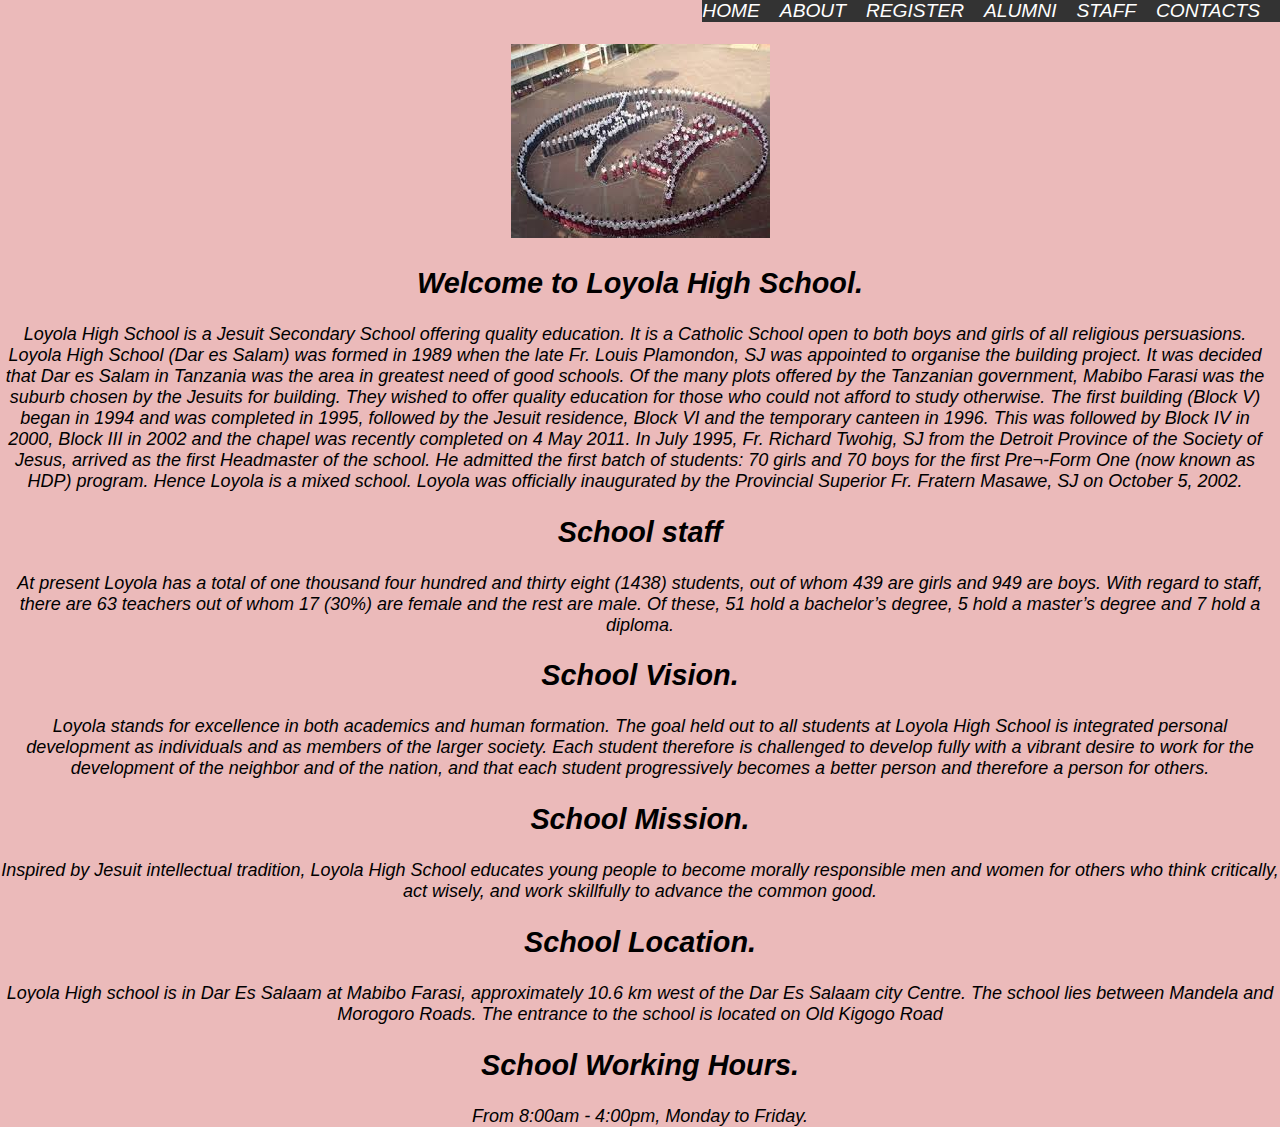
<file: about.html>
<!DOCTYPE html>
<html lang="en">
    <head>
        <meta charset="utf-8">
        <meta name="viewport" content="width=device-width, initial-scale=1">
        <title>About us</title>
        <style>
            body{
                font: bolder;
                font-size: larger;
                font-style: italic;
                text-align: center;
                background-color: rgb(235, 186, 186);
            }
           #aboutus img {
            width: 100px;
            margin-top: 15px;
           } 
           #aboutus img h2 p{
            margin-right: 10px;
           }
        </style>
        <link rel="stylesheet" href="form-style.css" type="text/css" />
        <link rel="stylesheet" href="formstyle2.css" type="text/css" />
    </head>
    <body>
            <nav>
                <ul>
              <li><a href="Landingpage.html">HOME</a></li>
                <li><a href="about.html">ABOUT</a></li> 
               <li><a href="registeruser.html">REGISTER</a></li>   
               <li><a href="alumni.html">ALUMNI</a></li>
             <li><a href="staff.html">STAFF</a></li>
              <li><a href="contacts.html">CONTACTS</a></li>  
                </ul>
            </nav><br><br>
            <div class="yow">
                <img src="ome.jpg" />
            </div>
        <div class="aboutus">
            <h2>Welcome to Loyola High School.</h2>
            <p style="margin-right:10px">Loyola High School is a Jesuit Secondary School offering quality education. 
                It is a Catholic School open to both boys and girls of all religious persuasions. Loyola High School (Dar es Salam) was formed in 1989 when the late Fr. Louis Plamondon, SJ was appointed to organise the building project. It was decided that Dar es Salam in Tanzania was the area in greatest need of good schools. Of the many plots offered by the Tanzanian government, Mabibo Farasi was the suburb chosen by the Jesuits for building. They wished to offer quality education for those who could not afford to study otherwise. The first building (Block V) began in 1994 and was completed in 1995, followed by the Jesuit residence, Block VI and the temporary canteen in 1996. This was followed by Block IV in 2000, Block III in 2002 and the chapel was recently completed on 4 May 2011.
                In July 1995, Fr. Richard Twohig, SJ from the Detroit Province of the Society of Jesus, arrived as the first Headmaster of the school. He admitted the first batch of students: 70 girls and 70 boys for the first Pre¬-Form One (now known as HDP) program. Hence Loyola is a mixed school.
                Loyola was officially inaugurated by the Provincial Superior Fr. Fratern Masawe, SJ on October 5, 2002.</p>

                <h2>School staff </h2>
                <p>At present Loyola has a total of one thousand four hundred and thirty eight (1438) students, out of whom 439 are girls and 949 are boys.
                With regard to staff, there are 63 teachers out of whom 17 (30%) are female and the rest are male. Of these, 51 hold a bachelor’s degree, 5 hold a master’s degree and 7 hold a diploma.</p>
               <h2> School Vision. </h2>
               <p> Loyola stands for excellence in both academics and human formation. 
                The goal held out to all students at Loyola High School is integrated personal development as individuals and as members of the larger society.
                 Each student therefore is challenged to develop fully with a vibrant desire to work for the development
                  of the neighbor and of the nation, and that each student progressively becomes a better person and therefore a person for others.</p>

                <h2>School Mission.</h2>
                <p>Inspired by Jesuit intellectual tradition, Loyola High School educates young people to become 
                    morally responsible men and women for others who think critically, act wisely, and work skillfully to advance 
                    the common good.</p>

               <h2> School Location.</h2>
                <p> Loyola High school is in Dar Es Salaam at Mabibo Farasi, approximately 10.6 km west of the Dar Es Salaam 
                    city Centre. The school lies between Mandela and Morogoro Roads. The entrance to the school is located on Old Kigogo Road</p>

                <h2>School Working Hours.</h2>
                <p> From 8:00am - 4:00pm, Monday to Friday.</p>
        </div>

    </body>
</html>
</file>
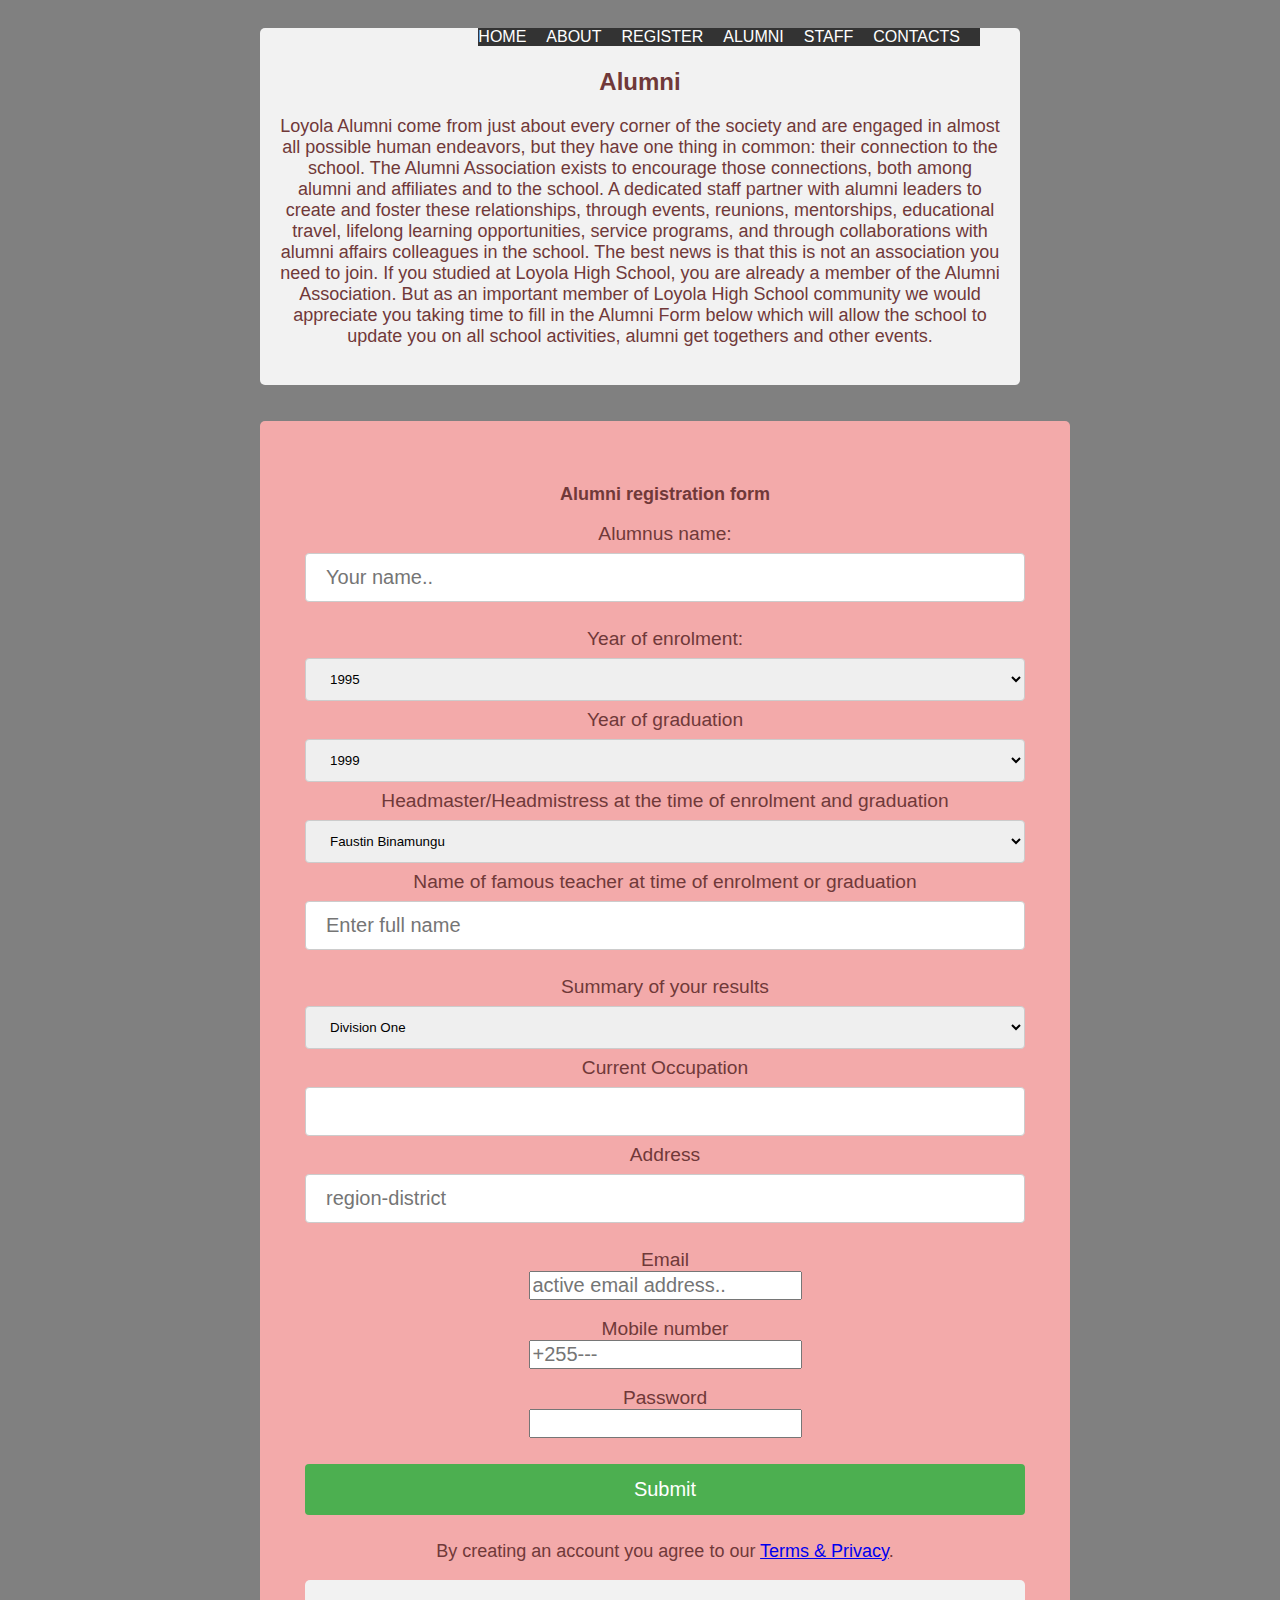
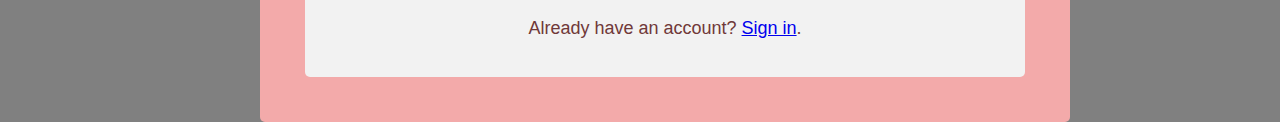
<file: alumni.html>
<!DOCTYPE html>
<html lang="en">
    <head>
        <meta charset="utf-8">
        <meta name="viewport" content="width=device-width, initial-scale=1">
        <title>Alumni</title>
        <link rel="stylesheet" href="form-style.css" type="text/css" />
        <link rel="stylesheet" href="formstyle2.css" type="text/css" />
        <style>
            body {
                text-align: center;
                color: rgb(112, 57, 57);
                background-color: gray;
                background-image: url();
                margin: 20px 20px;
                padding: 8px 0px;
                width: 75%;
            }
            .alumini {
                text-align: center;
                width: 75%;
                margin-left: 25%;
            }
            input[type=text], select {
            width: 100%;
             padding: 12px 20px;
             margin: 8px 0;
             display: inline-block;
            border: 1px solid #ccc;
             border-radius: 4px;
             box-sizing: border-box;
            }
            input[type=submit] {
            width: 100%;
            background-color: #4CAF50;
            color: white;
            padding: 14px 20px;
            margin: 8px 0;
            border: none;
            border-radius: 4px;
            cursor: pointer;
            }

            input[type=submit]:hover {
            background-color: #45a049;
            }

            div {
            border-radius: 5px;
            background-color: #f2f2f2;
            padding: 20px;
            }
            .container{
                margin-left: 25%;
            }
        </style>
    </head>
    <body>
            <nav>
                <ul>
              <li><a href="Landingpage.html">HOME</a></li>
                <li><a href="about.html">ABOUT</a></li> 
               <li><a href="registeruser.html">REGISTER</a></li>   
               <li><a href="alumni.html">ALUMNI</a></li>
             <li><a href="staff.html">STAFF</a></li>
              <li><a href="contacts.html">CONTACTS</a></li>  
                </ul>
            </nav>
            <div class="alumini">
                <h2>Alumni</h2>
                <p>Loyola Alumni come from just about every corner of the society and are engaged in almost all possible human endeavors, but they have one thing in common: their connection to the school.
                    The Alumni Association exists to encourage those connections, both among alumni and affiliates and to the school. A dedicated staff partner with alumni leaders to create and foster these relationships, through events, reunions, mentorships, educational travel, lifelong learning opportunities, service programs, and through collaborations with alumni affairs colleagues in the school.
                    The best news is that this is not an association you need to join. If you studied at Loyola High School, you are already a member of the Alumni Association.
                    But as an important member of Loyola High School community we would appreciate you taking time to fill in the Alumni Form below which will allow the school to update you on all school activities, alumni get togethers and other events.
                    </p>
            </div><br><br>
            
            <div class="container">
                <form action="alumni.php" method="post">
                    <p style="text-align:center"><strong>Alumni registration form</strong></p>
                    <Label>Alumnus name:</Label>
                    <input type="text" name="aluname" id="aluname" maxlength="30" placeholder="Your name.." required><br><br> 
                    <Label>Year of enrolment:</Label>
                    <select id="year1" name="year1" required>
                        <option value="1995">1995</option>
                        <option value="1996">1996</option>
                        <option value="1997">1997</option>
                        <option value="1998">1998</option>
                        <option value="1999">1999</option>
                        <option value="2000">2000</option>
                        <option value="2001">2001</option>
                        <option value="2002">2002</option>
                        <option value="2003">2003</option>
                        <option value="2004">2004</option>
                        <option value="2005">2005</option>
                        <option value="2006">2006</option>
                        <option value="2007">2007</option>
                        <option value="2008">2008</option>
                        <option value="2009">2009</option>
                        <option value="2010">2010</option>
                        <option value="2011">2011</option>
                        <option value="2012">2012</option>
                        <option value="2013">2013</option>
                        <option value="2014">2014</option>
                        <option value="2015">2015</option>
                        <option value="2016">2016</option>
                        <option value="2017">2017</option>
                        <option value="2018">2018</option>
                        <option value="2019">2019</option>
                        <option value="2020">2020</option>
                        <option value="2021">2021</option>
                        <option value="2022">2022</option>
                    </select>
                    <label>Year of graduation</label>
                    <select id="year2" name="year2" required>
                        <option value="1999">1999</option>
                        <option value="2000">2000</option>
                        <option value="2001">2001</option>
                        <option value="2002">2002</option>
                        <option value="2003">2003</option>
                        <option value="2004">2004</option>
                        <option value="2005">2005</option>
                        <option value="2006">2006</option>
                        <option value="2007">2007</option>
                        <option value="2008">2008</option>
                        <option value="2009">2009</option>
                        <option value="2010">2010</option>
                        <option value="2011">2011</option>
                        <option value="2012">2012</option>
                        <option value="2013">2013</option>
                        <option value="2014">2014</option>
                        <option value="2015">2015</option>
                        <option value="2016">2016</option>
                        <option value="2017">2017</option>
                        <option value="2018">2018</option>
                        <option value="2019">2019</option>
                        <option value="2020">2020</option>
                        <option value="2021">2021</option>
                        <option value="2022">2022</option>
                    </select>
                    <label>Headmaster/Headmistress at the time of enrolment and graduation</label>
                    <select id="hm" name="hm" required>
                        <option value="2016">Faustin Binamungu</option>
                        <option value="2017">Obwanda Meyo</option>
                        <option value="2018">Chingole chikole</option>
                        <option value="2019">Janeth Bahati</option>
                        <option value="2020">Martin Waweru</option>
                        <option value="2021">Alan Chingalo</option>
                    </select>
                    <label>Name of famous teacher at time of enrolment or graduation</label>
                    <input type="text" name="eteacher" id="eteacher" placeholder="Enter full name" maxlength="30" ><br><br> 
                    <label>Summary of your results</label>
                    <select id="divi" name="divi">
                        <option value="1995">Division One</option>
                        <option value="1996">Division Two</option>
                        <option value="1997">Division Three</option>
                        <option value="1998">Division Four</option>
                    </select>
                    <label>Current Occupation</label>
                    <input type="text" id="occup" name="occup" maxlength="20" title=" not more than 20 characters">
                
                    <label>Address</label><br>
                  <input type="text" name="ddress" id="ddress" placeholder="region-district" required><br><br>

                  <label>Email</label><br>
                  <input type="email" name="maile" id="maile" placeholder="active email address.." required><br><br>

                  <label>Mobile number</label><br>
                  <input type="tel" name="mobb" id="mobb" placeholder="+255---" required><br><br>

                  <label>Password</label><br>
                  <input type="password" name="pass" id="pass"  required><br><br>

                    <input type="submit" value="Submit">

                    <p>By creating an account you agree to our <a href="#">Terms & Privacy</a>.</p>

                
                  <div class="containerlogin">
                    <p>Already have an account? <a href="alumnilogin.html">Sign in</a>.</p>
                  </div>

            
                  </form>
                </div>

            

            </div>
        
    </body>
</html>
</file>
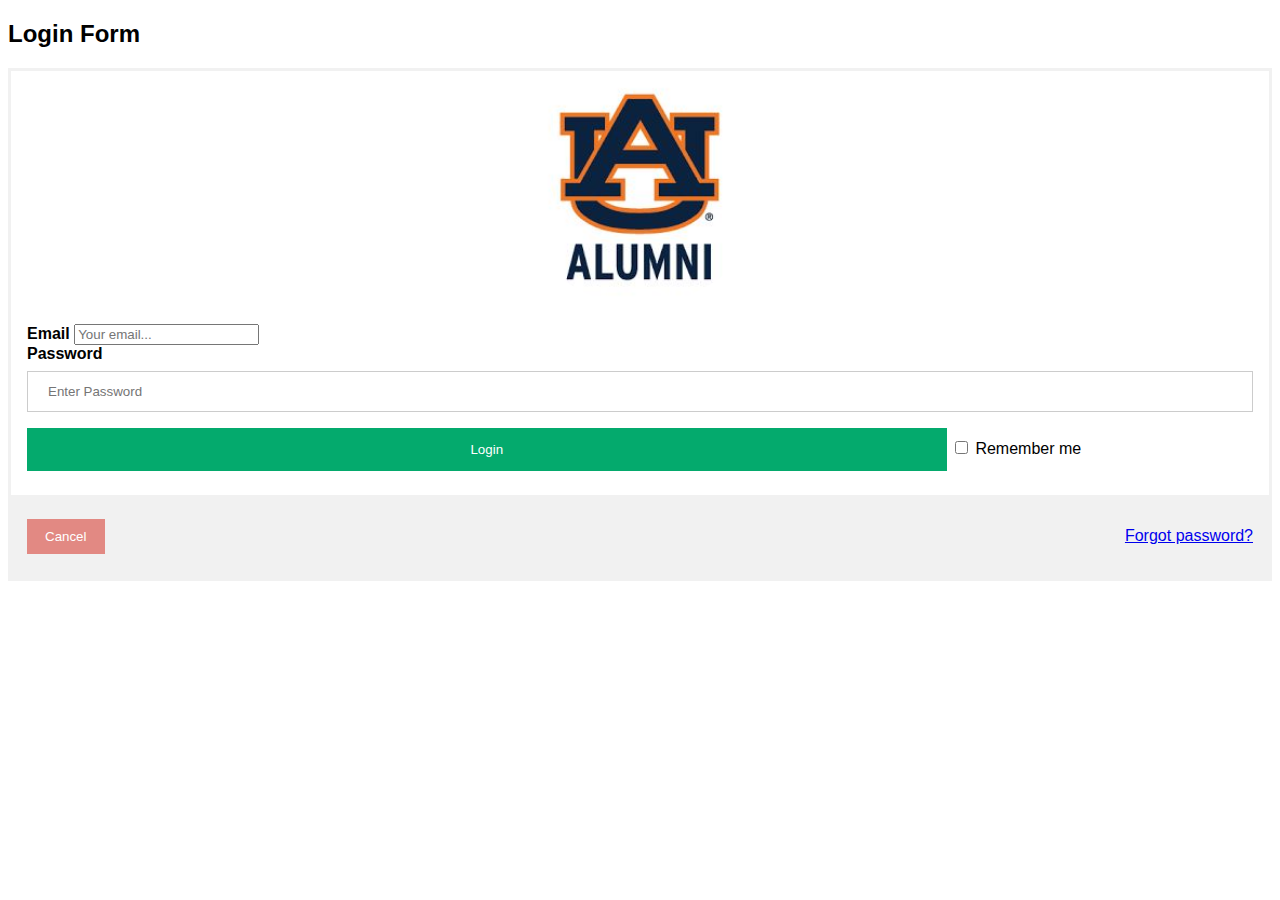
<file: alumnilogin.html>
<!DOCTYPE html>
<html>
<head>
    <title>alum Login</title>
<meta name="viewport" content="width=device-width, initial-scale=1">
<style>
body {font-family: Arial, Helvetica, sans-serif;}
form {border: 3px solid #f1f1f1;}

input[type=text], input[type=password] {
  width: 100%;
  padding: 12px 20px;
  margin: 8px 0;
  display: inline-block;
  border: 1px solid #ccc;
  box-sizing: border-box;
}

button {
  background-color: #04AA6D;
  color: white;
  padding: 14px 20px;
  margin: 8px 0;
  border: none;
  cursor: pointer;
  width: 75%;
}

button:hover {
  opacity: 0.8;
}

.cancelbtn {
  width: auto;
  padding: 10px 18px;
  background-color: #e28983;
}

.imgcontainer {
  text-align: center;
  margin-left: 25%;
  height: 50%;
  width: 50%;
}

img.avatar {
  width: 40%;
  border-radius: 50%;
}

.container {
  padding: 16px;
}

span.psw {
  float: right;
  padding-top: 16px;
}

/* Change styles for span and cancel button on extra small screens */
@media screen and (max-width: 300px) {
  span.psw {
     display: block;
     float: none;
  }
  .cancelbtn {
     width: 100%;
  }
}
</style>
</head>
<body>

<h2>Login Form</h2>

<form action="login.php" method="post">
  <div class="imgcontainer">
    <img src="alumnilogo.jpg" alt="Avatar" class="avatar">
  </div>

  <div class="container">
    <label for="maile"><b>Email</b></label>
    <input type="email" placeholder="Your email..." name="mail" required><br>

    <label for="pass"><b>Password</b></label>
    <input type="password" placeholder="Enter Password" name="passw" required>
        
    <button type="submit">Login</button>
    <label>
      <input type="checkbox"  name="remember"> Remember me
    </label>
  </div>

  <div class="container" style="background-color:#f1f1f1">
    <button type="reset" class="cancelbtn">Cancel</button>
    <span class="psw"><a href="#"> Forgot password?</a></span>
  </div>
</form>

</body>
</html>
</file>
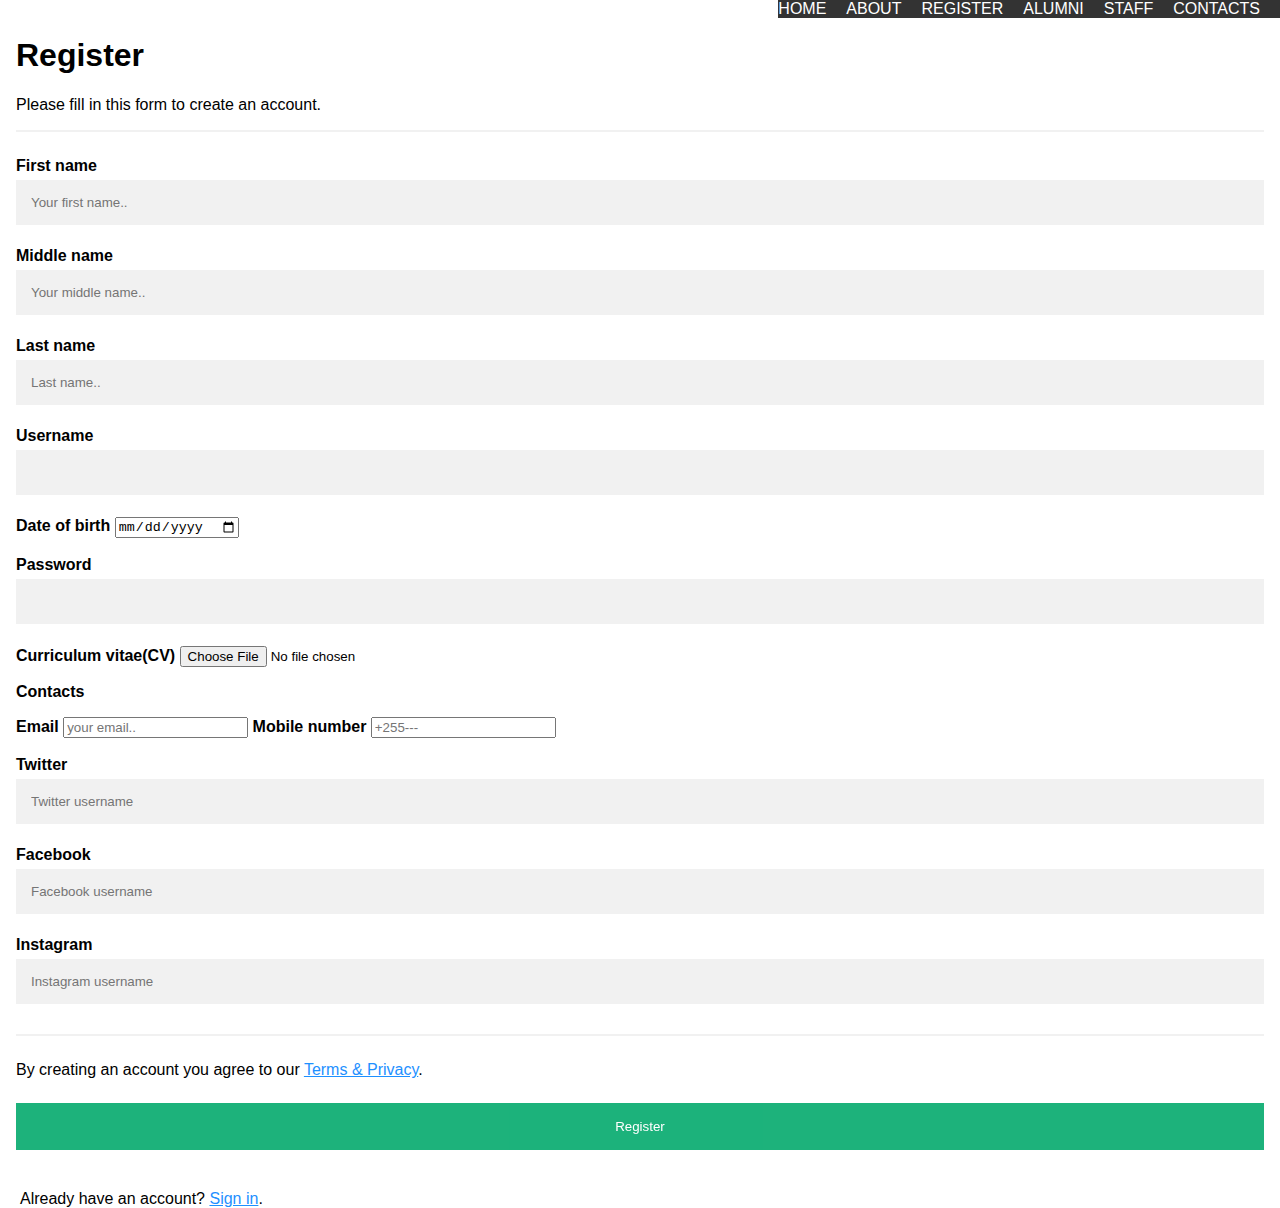
<file: registeruser.html>
<!DOCTYPE html>
<html lang="en">
    <head>
        <meta charset="utf-8">
        <meta name="viewport" content="width=device-width, initial-scale=1">
        <title>Registration</title>
        <link rel="stylesheet" href="formstyle2.css" type="text/css" />
        <style>
            * {box-sizing: border-box}

/* Add padding to containers */
.container {
  padding: 16px;
  background-repeat: no-repeat;
  background-size: cover;
}
.regimage {
  background-repeat: no-repeat;
  background-size: auto;
  filter: blur(5px);
}
.titan{
    background-image: url("loyolabuilding.webp");
    filter: blur(5px);
}

/* Full-width input fields */
input[type=text], input[type=password] {
  width: 100%;
  padding: 15px;
  margin: 5px 0 22px 0;
  display: inline-block;
  border: none;
  background: #f1f1f1;
}

input[type=text]:focus, input[type=password]:focus {
  background-color: #ddd;
  outline: none;
}

/* Overwrite default styles of hr */
hr {
  border: 1px solid #f1f1f1;
  margin-bottom: 25px;
}

/* Set a style for the submit/register button */
.registerbtn {
  background-color: #04AA6D;
  color: white;
  padding: 16px 20px;
  margin: 8px 0;
  border: none;
  cursor: pointer;
  width: 100%;
  opacity: 0.9;
}

.registerbtn:hover {
  opacity:1;
}

/* Add a blue text color to links */
a {
  color: dodgerblue;
}

/* Set a grey background color and center the text of the "sign in" section */
.signin {
  background-color: #f1f1f1;
  text-align: center;
}
.containersignin{
  margin-left: 20px;
}
        </style>
        <script type="text/javascript">
          const form = document.getElementById("registrationForm")
          form.addEventListener('submit', (e) => {
              e.preventDefault()
              let email = document.getElementById('mail')
              let password = document.getElementById('passw')
  
              if (validateEmail(email.value) && validatePassword(password.value)) {
                  form.submit()
              }
          })
  
          const validateEmail = (email) => {
        if (!(/^\w+([\.-]?\w+)*@\w+([\.-]?\w+)*(\.\w{2,3})+$/.test(email))) {
                  alert('Email is invalid')
          return false
              }
              return true
          }
  
          const validatePassword = (password) => {
              if (password.length < 8) {
                  alert("Password must have a minimum of 8 characters")
          return false
              }
              if (!(/\w+/.test(password))) {
                  alert('Password must contain at least 1 alphanumeric character')
          return false
              }
              if (!(/[`!@#$%^&*()_+\-=\[\]{};':"\\|,.<>\/?~]/.test(password))) {
                  alert('Password must contain at least 1 special character')
          return false
              }
  
              return true
          }
    </script>
    </head>
    <body>
      <nav>
        <ul>
      <li><a href="Landingpage.html">HOME</a></li>
        <li><a href="about.html">ABOUT</a></li> 
       <li><a href="registeruser.html">REGISTER</a></li>   
       <li><a href="alumni.html">ALUMNI</a></li>
     <li><a href="staff.html">STAFF</a></li>
      <li><a href="contacts.html">CONTACTS</a></li>  
        </ul>
    </nav>
        <form action="registerr.php" method="post" id="registrationForm">
            <div class="container">
                <div class="titan"></div>
              <h1>Register</h1>
              <p>Please fill in this form to create an account.</p>
              <hr>
          
              <label for="fname"><b>First name</b></label>
              <input type="text" placeholder="Your first name.." name="fname" id="fname" required>
          
              <label for="mname"><b>Middle name</b></label>
              <input type="text" placeholder="Your middle name.." name="mname" id="mname" >
          
              <label for="lname"><b>Last name</b></label>
              <input type="text" placeholder="Last name.." name="lname" id="lname" required>

              <label for="uname"><b>Username</b></label>
              <input type="text" name="uname" id="uname" required>

              <label for="lname"><b>Date of birth</b></label>
              <input type="date" name="dob" id="dob" required><br><br>

              <label for="passw"><b>Password</b></label>
              <input type="password" name="passw" id="passw" minlength="8" title="should be 8 characters long and should contain both alphanumeric and specal characters" required>

              <label for="cv"><b>Curriculum vitae(CV)</b></label>
              <input type="file" name="cv" id="cv" required>

              <p><b>Contacts</b></p>
              <label for="mail"><b>Email</b></label>
              <input type="email" placeholder="your email.." name="mail" id="mail" required>

              <label for="mob"><b>Mobile number</b></label>
              <input type="tel" placeholder="+255---" name="mob" id="mob" required><br><br>

              <label for="twitt"><b>Twitter</b></label>
              <input type="text" placeholder="Twitter username" name="twit" id="twit">

              <label for="fb"><b>Facebook</b></label>
              <input type="text" placeholder="Facebook username" name="fb" id="fb">

              <label for="ig"><b>Instagram</b></label>
              <input type="text" placeholder="Instagram username" name="ig" id="ig" >
              <hr>
          
              <p>By creating an account you agree to our <a href="#">Terms & Privacy</a>.</p>
              <button type="submit" class="registerbtn">Register</button>
            </div>
          
            <div class="containersignin">
              <p>Already have an account? <a href="reglogin.html">Sign in</a>.</p>
            </div>
          </form> 
    </body>
</html>
</file>
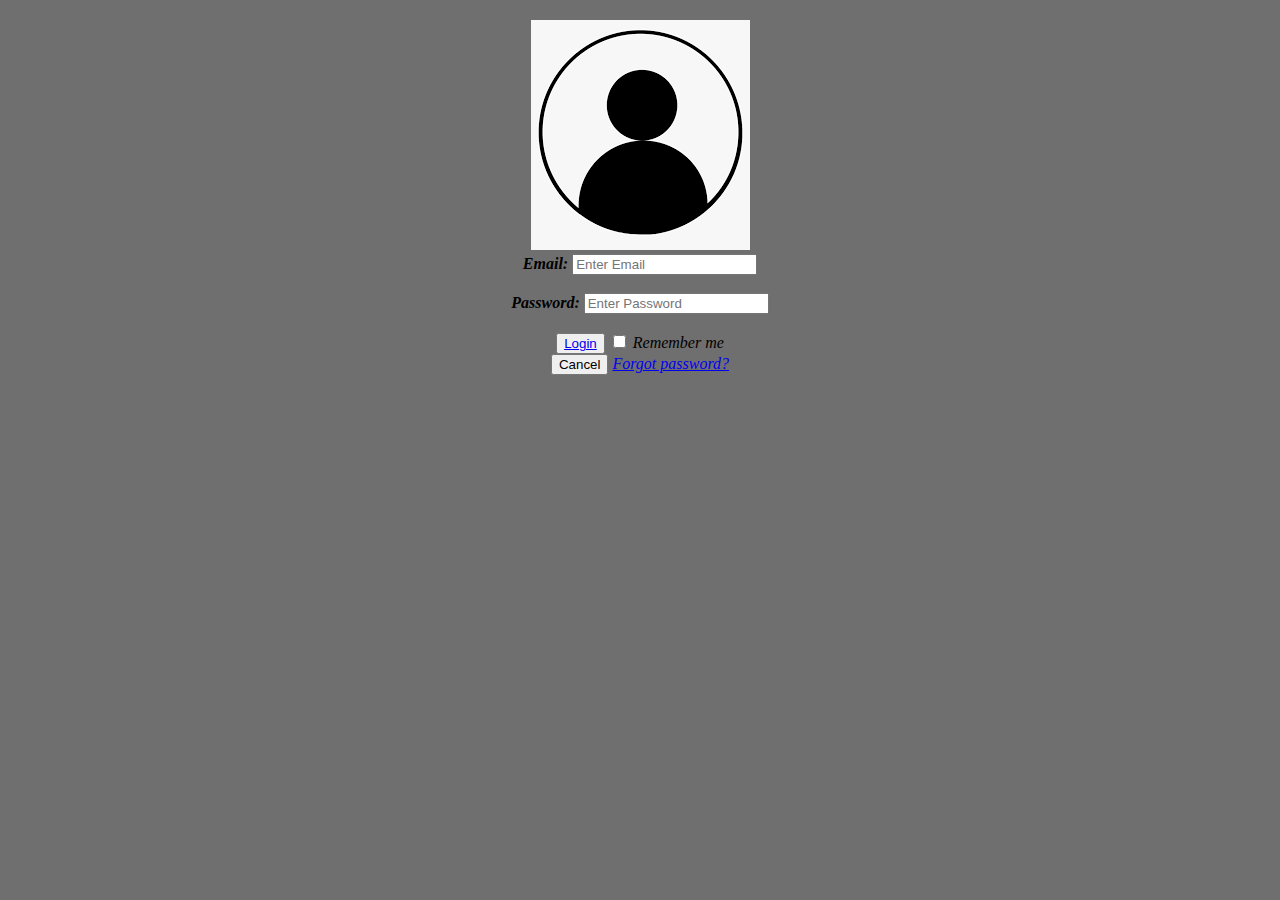
<file: reglogin.html>
<!DOCTYPE html>
<html>
    <head>
        <title>Login alumni</title>
        <style>
            body {
                background-color: rgb(112, 111, 111);
                background-repeat: no-repeat;
                background-size: cover;
                margin: 0;
                font-style: italic;
            }
            .imgcontainer {
                text-align: center;
                margin-top: 20px;
            }
           .cancelbtn{
            text-align: center;
           }
           .cont{
            text-align: center;
           }
        </style>
    </head>
    <body>
        <form action="#" method="post">
            <div class="imgcontainer">
              <img src="loginreglogo.png" alt="Avatar" class="avatar">
            </div>
          
            <div class="container" style="text-align:center">
              <label for="aluname"><b>Email: </b></label>
              <input type="text" placeholder="Enter Email" name="aluname" required><br><br>
          
              <label for="pass"><b>Password: </b></label>
              <input type="password" placeholder="Enter Password" name="pass" required><br><br>
          
              <button type="submit"><a href="alumni.html">Login</a></button>
              <label>
                <input type="checkbox"  name="remember"> Remember me </label>
            </div>
          
            <div class="cont">
              <button type="reset" class="cancelbtn">Cancel</button>
              <span class="pass"><a href="reset.html"> Forgot password?</a></span>
            </div>
          </form> 
    </body>
</html>
</file>
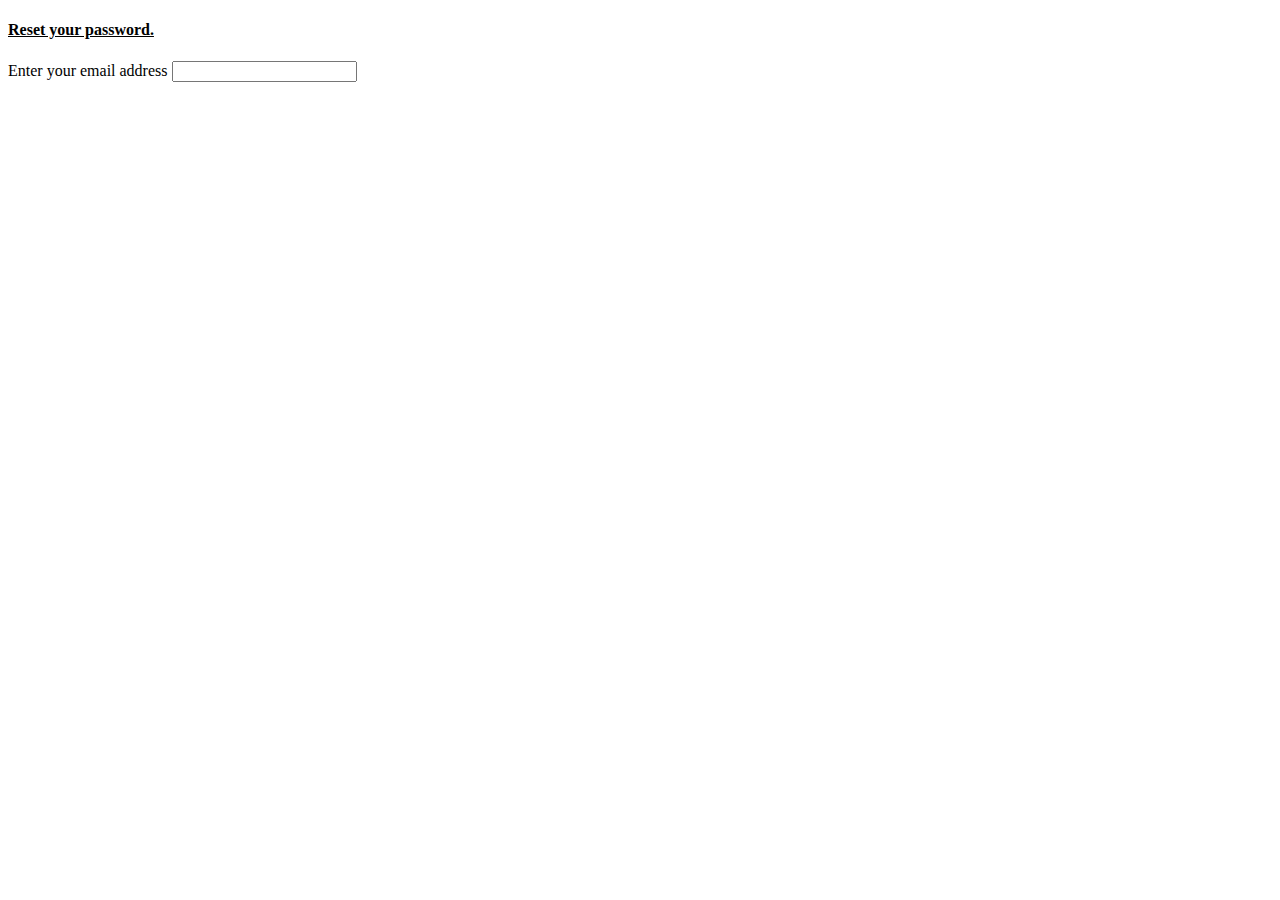
<file: reset.html>
<!DOCTYPE html>
<html>
    <head></head>
    <body>
        <h4 style="text-decoration:underline">Reset your password.</h4>
        <label>Enter your email address</label>
        <input type="email" name="mail" id="mail">
    </body>
</html>
</file>
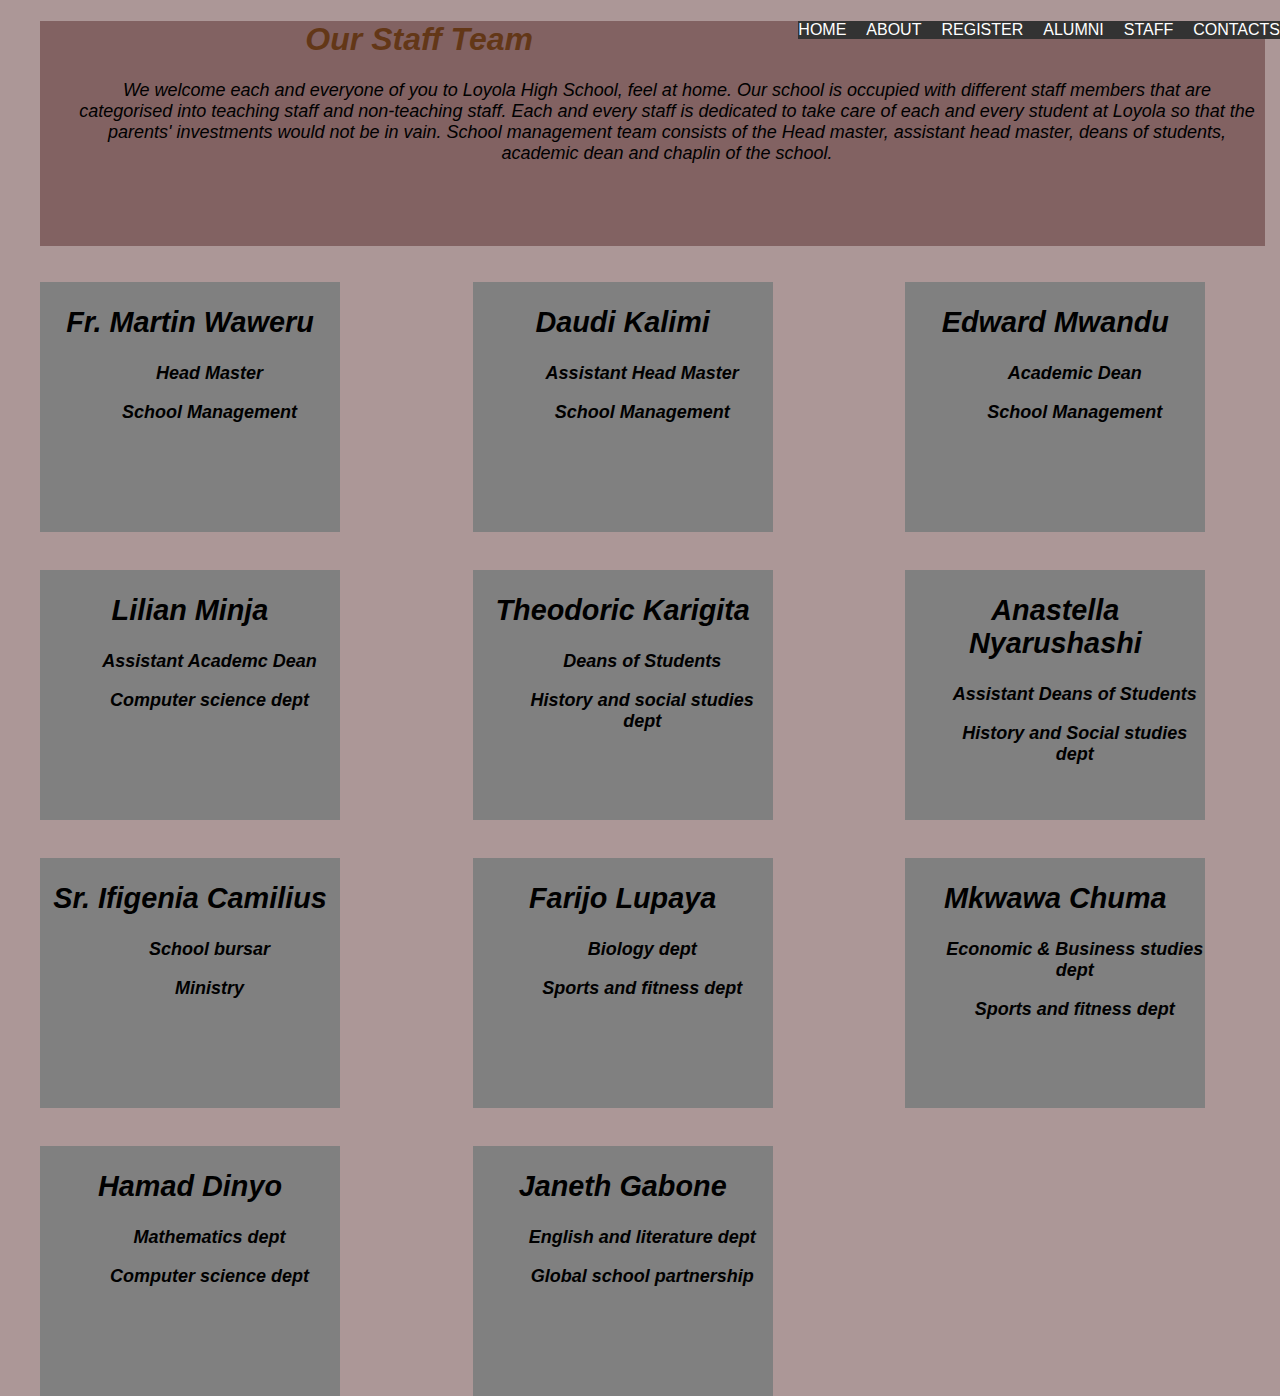
<file: staff.html>
<!DOCTYPE html>
<html>
    <head>
        <meta charset="UTF-8">
        <meta name="viewport" content="width=device-width, initial-scale=1.0">
         <link rel="stylesheet" href="form-style.css" type="text/css">
         <link rel="stylesheet" href="formstyle2.css" type="text/css" />
        <title>Staff</title>
        <style>
            body {
                border-left: 33px;
            }
            #fff{
                font-family:'Trebuchet MS', 'Lucida Sans Unicode', 'Lucida Grande', 'Lucida Sans', Arial, sans-serif;
                text-align: center;
                margin-right: 10px;
            }
            .big1 h2 p{
                margin-left: 0px;
            }
            
        </style>
    </head>
    <body class="staffbackg">
        <div id="sidenav"> 
            <nav>
                <ul>
              <li><a href="Landingpage.html">HOME</a></li>
                <li><a href="about.html">ABOUT</a></li> 
               <li><a href="registeruser.html">REGISTER</a></li>   
               <li><a href="alumni.html">ALUMNI</a></li>
             <li><a href="staff.html">STAFF</a></li>
              <li><a href="contacts.html">CONTACTS</a></li>  
                </ul>
            </nav>
        </div>
        <div class="staffbackg">
        <h1 style="text-align:center"><strong> Our Staff Team </strong></h1>
        <p id="fff"> We welcome each and everyone of you to Loyola High School, feel at home. Our school is occupied with different staff members
            that are categorised into teaching staff and non-teaching staff. Each and every staff is dedicated to take care of each and every
        student at Loyola so that the parents' investments would not be in vain. School management team consists of the Head master, assistant head master,
         deans of students, academic dean and chaplin of the school.   </p>
        </div><br><br>
    <div class="big">
    <div class="big1">
        <h2>Fr. Martin Waweru</h2>
        <p>Head Master</p>
        <p>School Management</p>
    </div>
    <div class="big2">
        <h2> Daudi Kalimi</h2>
        <p>Assistant Head Master</p>
        <p>School Management</p>
        </div>
        <div class="big3">
            <h2>Edward Mwandu</h2>
            <p>Academic Dean</p>
            <p>School Management</p>
        </div>
        <div class="big4">
            <h2>Lilian Minja</h2>
            <p>Assistant Academc Dean</p>
            <p>Computer science dept</p>
        </div>
        <div class="big5">
            <h2>Theodoric Karigita</h2>
            <p>Deans of Students</p>
            <p>History and social studies dept</p>
        </div>
        <div class="big6">
            <h2>Anastella Nyarushashi</h2>
            <p>Assistant Deans of Students</p>
            <p>History and Social studies dept</p>
        </div>
        <div class="big7">
            <h2>Sr. Ifigenia Camilius</h2>
            <p>School bursar</p>
            <p>Ministry</p>
        </div>
        <div class="big8">
            <h2>Farijo Lupaya</h2>
            <p>Biology dept</p>
            <p>Sports and fitness dept</p>
        </div>
        <div class="big9">
            <h2>Mkwawa Chuma</h2>
            <p>Economic & Business studies dept</p>
            <p>Sports and fitness dept</p>
        </div>
        <div class="big10">
            <h2>Hamad Dinyo</h2>
            <p>Mathematics dept</p>
            <p>Computer science dept</p>
        </div>
        <div class="big11">
            <h2>Janeth Gabone</h2>
            <p>English and literature dept</p>
            <p>Global school partnership</p>
        </div>
</div>
    </body>
</html>
</file>
<file: form-style.css>
input { 
        font-size: 20px; 
    }
      input:focus, textarea:focus {
         background-color: rgb(199, 100, 141); 
        }
       input submit { 
        font-size: 12pt; 
    }
    body {
        background-repeat: no-repeat;
        height: 100vh;
        backdrop-filter: 90px;
        background-size: cover;
        background-attachment: scroll;
        background-position: center;
        width: 100%;
        margin: 20px;
        padding: 0;
        background: -o-linear-gradient(rgba(78, 36, 36, 0.5));
    }
    .staffbackg {
       /* background-image: url(biggy.jpg);*/
       background-color: rgba(87, 45, 45, 0.493);
        height: 25vh;
        background-size: cover;
        background-attachment: scroll;
        margin-left: 20px;
        margin-right: 35px;
        padding: 0;
    }
    .staffbackg p{
        font-style: italic;
        text-align-last: center;
        padding-left: 39px;

    }
    /*.big10 p h3{
        font-style: italic;
        text-align: center;
        font-size: xx-large;
        margin-left: 20px;
    }*/
    .landimage {
        filter: 1px;
        width: 0;
    }
    .backd{
        position: relative;
        background-size: cover;
        filter: blur(2px);
        height: 100vh;
        width: 100wh;
     }
    label {
        font-size: larger;
        font: bold;
    
    }
    .content {
        background-color: none;
    }
	p {
        font: bold;
        font-size: large;
        font-family: 'Franklin Gothic Medium', 'Arial Narrow', Arial, sans-serif;
    }
    #submit,#reset {
        background-color: rgb(158, 84, 31);
        border: none;
        color: white;
        padding: center;
        cursor: pointer;
    }
    h1 {
        font: caption;
        font-size: xx-large;
        font-style: oblique;
        color: rgb(99, 55, 23);

    }
.big{
    display: grid;
    grid-template-columns: 1fr 1fr 1fr;
    gap: 38px;
    border-radius: 30px;
    text-align: center;
    margin-left: 20px;
}	
.big1, .big2, .big3, .big4, .big5, .big6, .big7, .big8, .big9, .big10, .big11, .big11, .big12 {
    height: 250px;
    width: 300px;
    background-color: grey;
    box-shadow: rgba(185, 86, 86, 0.5);
    margin-left: 35px;
}
.big1, .big2, .big3, .big4, .big5, .big6, .big7, .big8, .big9, .big10, .big11, .big11, .big12 h2 {
    font: bolder;
    font-size: larger;
    font-style: italic;
    font-weight: bolder;
    text-align: center;
}
.big1, .big2, .big3, .big4, .big5, .big6, .big7, .big8, .big9, .big10, .big11, .big11, .big12  h2 p{
    text-align: center;
    font: bold;
    font-style: italic;
    margin-left: 0;

}
 /* Style inputs with type="text", select elements and textareas */
 input[type=text], select, textarea {
    width: 100%; /* Full width */
    padding: 12px; /* Some padding */ 
    border: 1px solid rgb(243, 140, 140); /* Gray border */
    border-radius: 4px; /* Rounded borders */
    box-sizing: border-box; /* Make sure that padding and width stays in place */
    margin-top: 6px; /* Add a top margin */
    margin-bottom: 16px; /* Bottom margin */
    resize: vertical /* Allow the user to vertically resize the textarea (not horizontally) */
  }
  
  /* Style the submit button with a specific background color etc */
  input[type=submit] {
    background-color: #5d6d67;
    color: rgb(12, 11, 11);
    padding: 12px 20px;
    border: none;
    border-radius: 4px;
    cursor: pointer;
  }
  
  /* When moving the mouse over the submit button, add a darker green color */
  input[type=submit]:hover {
    background-color: #45a049;
  }
  
  /* Add a background color and some padding around the form */
  .container {
    border-radius: 5px;
    background-color: #f3aaaa;
    padding: 45px 45px;
    width: 75%;
  } 
  .socials a img {
    transform: translateY(-7px);
  }
</file>
<file: formstyle2.css>
body{
    box-sizing:border-box;
    margin:0;
    height:100vh;
    width:100vw;
    margin: 0px;
    background-size: cover;
    position: relative;
    font-family: Arial, Helvetica, sans-serif;
    opacity: 1;
  }
  .thetext{
    position:absolute;
    bottom: 30px;
    left: 10px;
    color: grey;
    padding-left: 200px;
  }
  .loylogo{
    position: absolute;
    bottom:10px;
    left:10px;
    width: 100px;
    height: 100px;
    display: block;
  }
  .words {
font: bolder;
font-size: larger;
font-style: italic;
position: absolute;
background-size: 100% 100%;
text-align: center;
text-decoration: wavy;
background-color: rgb(95, 93, 93);
color: rgb(8, 0, 0);
margin-bottom: 0px;
}	
.mlingar {
font-size: larger;
font-family: Verdana,  Tahoma, sans-serif;
text-align: center;
color: rgb(99, 81, 81);
}
nav {
display: flex;
align-items: center;
justify-content: space-between;
float: right;
}
#sideNav {
width: 200px;
height: 100vh;
position: fixed;
right: -25px;
top: 10px;
background-color: gray;
z-index: 2;
transition: 0.5s;
color: gold;
}
nav a{
text-decoration: grey;
color: rgb(39, 109, 170);
}
#manu {
width: 50px;
height: 50px;
background: transparent;
text-align: center;
position: fixed;
right: 30px;
top: 20px;
border-radius: 3px;
z-index: 3;
cursor: pointer;
}
#manu img{
width: 20px;
margin-top: 15px;
}
ul {
list-style-type: none;
margin: 0;
padding: 0;
overflow: hidden;
background-color: #333;
}

li {
float: left;
}

li a {
display: inline;
color: white;
text-align: center;
margin-right: 20px;
text-decoration: none;
}

li a:hover {
background-color: rgb(117, 114, 114);
}
ul {
list-style-type: none;
margin-right: auto;
padding: 0;
}

li {
display: inline;
} 


/*ul.sidenav {
list-style-type: none;
margin: 0;
padding: 0;
width: 25%;
background-color: #f1f1f1;
position: fixed;
height: 100%;
overflow: auto;
}

ul.sidenav li a {
display: block;
color: #000;
padding: 8px 16px;
text-decoration: none;
}

ul.sidenav li a.active {
background-color: #4CAF50;
color: white;
}

ul.sidenav li a:hover:not(.active) {
background-color: #555;
color: white;
}

div.content {
margin-left: 25%;
padding: 1px 16px;
height: 1000px;
}

@media screen and (max-width: 900px) {
ul.sidenav {
width: 100%;
height: auto;
position: relative;
}

ul.sidenav li a {
float: left;
padding: 15px;
}

div.content {margin-left: 0;}
}

@media screen and (max-width: 400px) {
ul.sidenav li a {
text-align: center;
float: none;
}
/* } */
</file>
